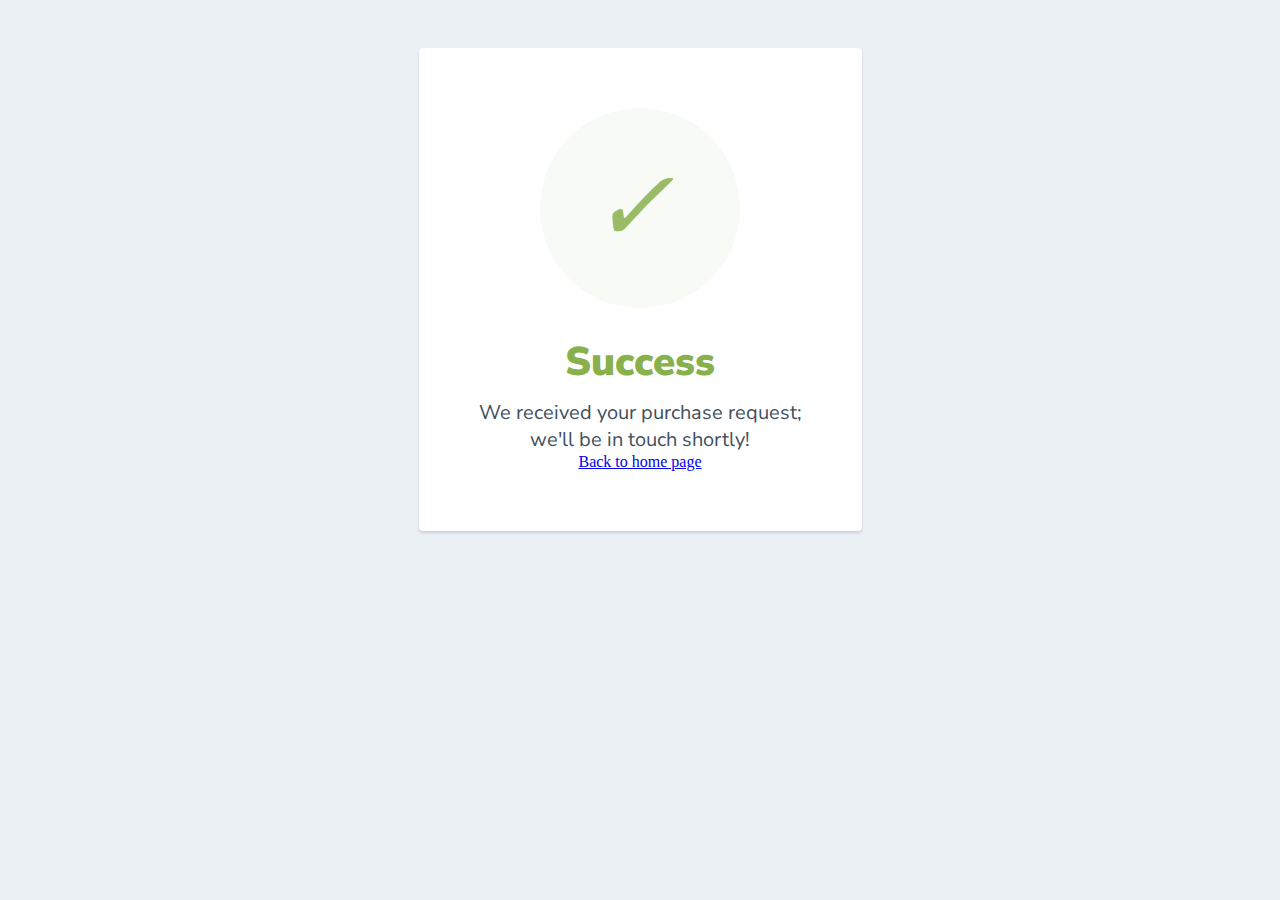
<file: auctions/templates/paypal/success.html>
<!doctype html>
<html>
  <head>
    <link
      href="https://fonts.googleapis.com/css?family=Nunito+Sans:400,400i,700,900&display=swap"
      rel="stylesheet">
  </head>
  <style>
  body {
  text-align: center;
  padding: 40px 0;
  background: #EBF0F5;
  }
  h1 {
  color: #88B04B;
  font-family: "Nunito Sans", "Helvetica Neue", sans-serif;
  font-weight: 900;
  font-size: 40px;
  margin-bottom: 10px;
  }
  p {
  color: #404F5E;
  font-family: "Nunito Sans", "Helvetica Neue", sans-serif;
  font-size:20px;
  margin: 0;
  }
  i {
  color: #9ABC66;
  font-size: 100px;
  line-height: 200px;
  margin-left:-15px;
  }
  .card {
  background: white;
  padding: 60px;
  border-radius: 4px;
  box-shadow: 0 2px 3px #C8D0D8;
  display: inline-block;
  margin: 0 auto;
  }
</style>
  <body id="succ">
    <div class="card">
      <div style="border-radius:200px; height:200px; width:200px;
        background: #F8FAF5; margin:0 auto;">
        <i class="checkmark">✓</i>
      </div>
      <h1>Success</h1>
      <p>We received your purchase request;<br/> we'll be in touch
          shortly!</p>
        <a href="{% url 'index' %}">Back to home page</a>
      </div>
    </body>
  </html>
</file>
